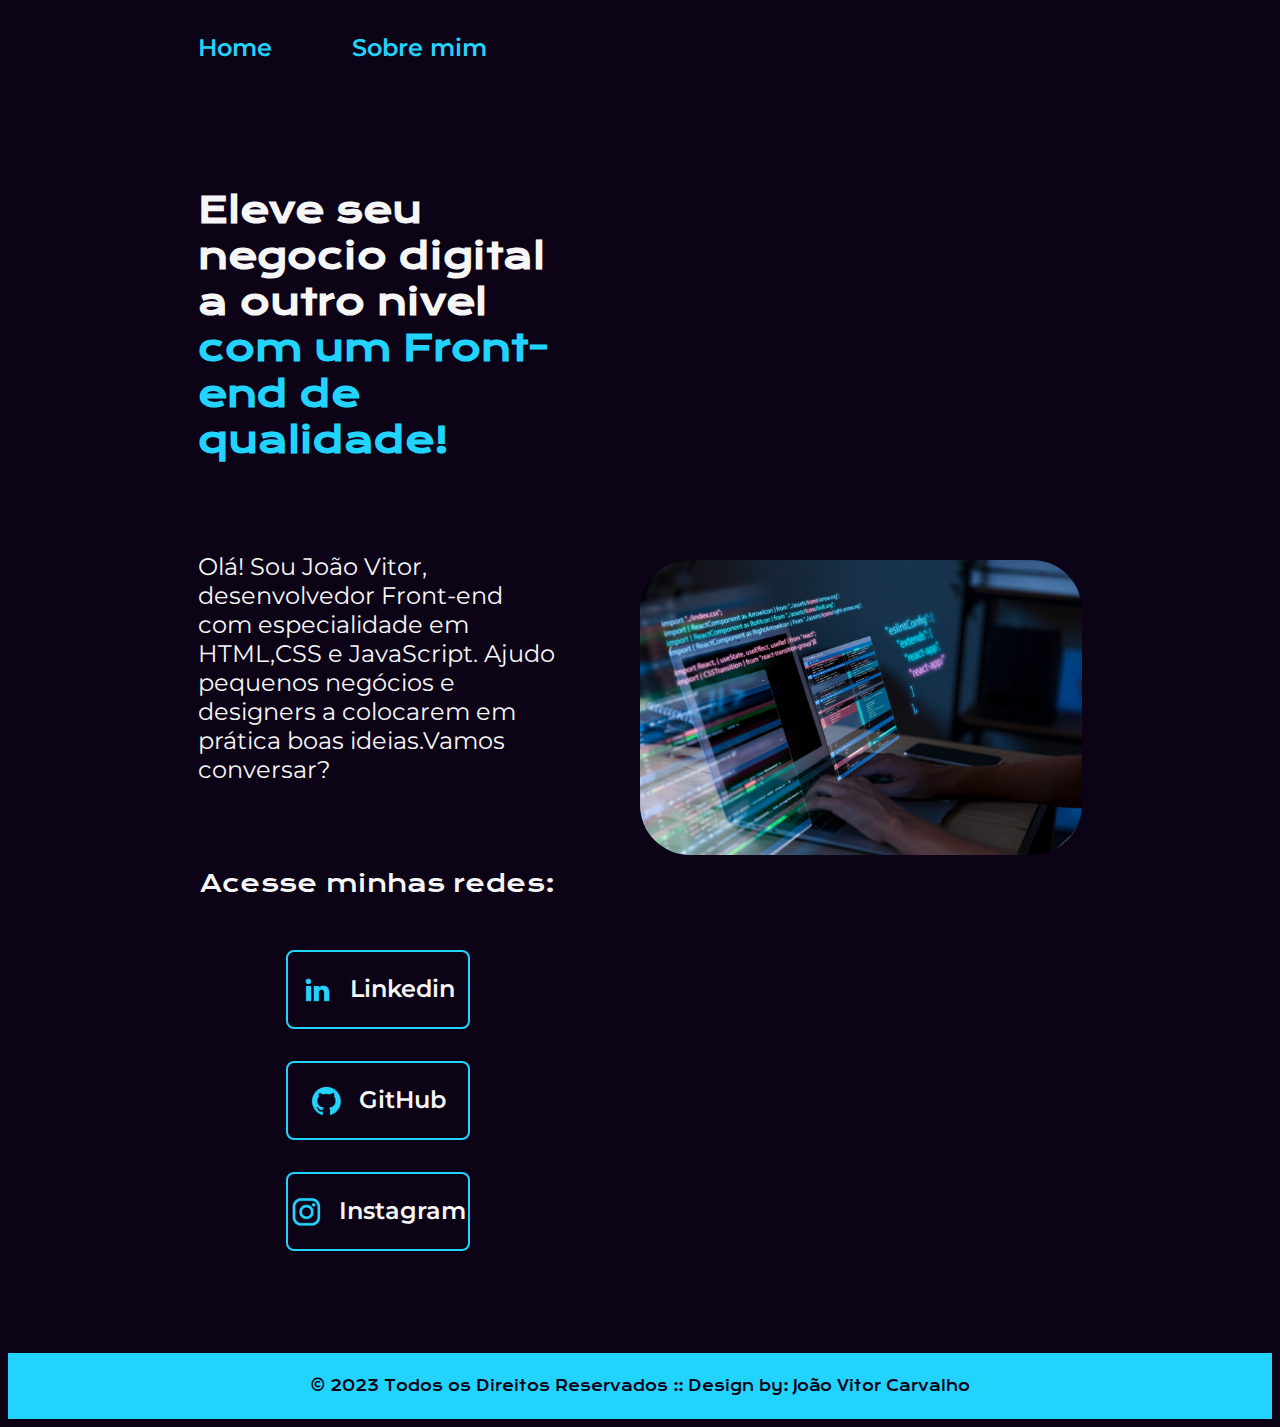
<file: index.html>
<!DOCTYPE html>
<html lang="pt-br">
<head>
    <meta charset="UTF-8">
    <meta name="viewport" content="width=device-width, initial-scale=1.0">
    <link rel="stylesheet" href="styles/style.css">
    <title>Portifolio</title>
</head>
<header class="cabecalho">
    <nav class="cabecalho_menu">
        <a class="home" href="index.html">Home</a>
        <a class="home" href="about.html">Sobre mim</a>
        <!--- <a class="home" href="projetos.html">Currículo</a> --->
    </nav>

</header>
<body>
    <main class="apresentacao">
        <section class="apresentacao_conteudo">
            <h1 class="apresentacao_titulo">Eleve seu negocio digital a outro nivel<strong class="titulo_destaque"> com um Front-end de qualidade!
            </strong></h1>
            <p class="apresentacao_texto">Olá! Sou João Vitor, desenvolvedor Front-end com especialidade em HTML,CSS e JavaScript.
               Ajudo pequenos negócios e designers a colocarem em prática boas ideias.Vamos conversar?</p>
            <div class="links">
                <h2 class="apresentacao_link">Acesse minhas redes:</h2>
               <a class="link_01" href="https://www.linkedin.com/in/joaovitorjvcl/">
                    <img src="imagens/linkedin.png" alt="github">
                    Linkedin
                </a>
                <a class="link_01" href="https://github.com/joaovitorjvc">
                    <img src="imagens/github.png" alt="github">
                    GitHub
                </a>
                <a class="link_01" href="https://www.instagram.com/joaovitorjvcl/">
                    <img src="imagens/instagram.png" alt="github">
                    Instagram
                </a>
            </div>
        </section>   
        <img class="foto_01" src="imagens/programando.jpg" alt="programando">  
    </main>
    <footer>
        <p>&copy; 2023 Todos os Direitos Reservados
            :: Design by: João Vitor Carvalho
        </p>
    </footer>
</body>
</html>
</file>
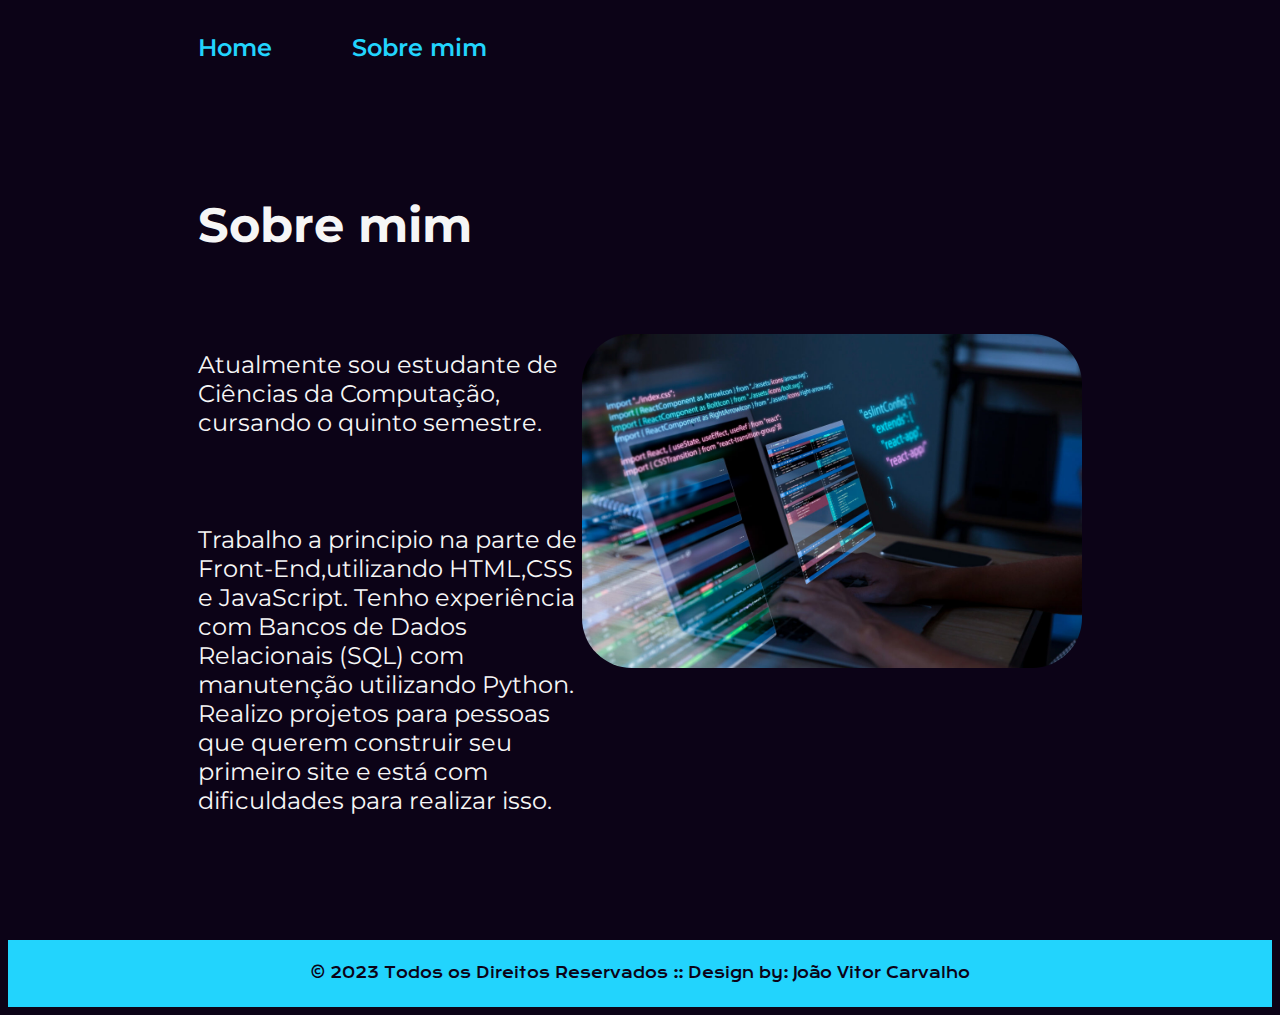
<file: about.html>
<!DOCTYPE html>
<html lang="pt-br">
<head>
    <meta charset="UTF-8">
    <meta name="viewport" content="width=device-width, initial-scale=1.0">
    <link rel="stylesheet" href="styles/style2.css">
    <title>Sobre mim</title>
</head>
<header class="cabecalho">
    <nav class="cabecalho_menu">
        <a class="home" href="index.html">Home</a>
        <a class="home" href="about.html">Sobre mim</a>
        <!---<a class="home" href="projetos.html">Currículo</a> --->
    </nav>

</header>
<body>
    <main class="about">
        <section class="about_text">
            <h1>Sobre mim</h1>
            <p>Atualmente sou estudante de Ciências da Computação, cursando o quinto semestre.</p>

            <p>Trabalho a principio na parte de Front-End,utilizando HTML,CSS e JavaScript. Tenho experiência com Bancos de Dados Relacionais (SQL) com manutenção utilizando Python. Realizo projetos para pessoas que querem construir seu primeiro site e está com dificuldades para realizar isso.
                  </p>
        </section>
        <img class="foto_02" src="imagens/programando.jpg" alt="programando"> 

    </main> 
    <footer class="rodape">
        <p>&copy; 2023 Todos os Direitos Reservados
            :: Design by: João Vitor Carvalho
        </p>
    </footer>   
</body>
</html>
</file>
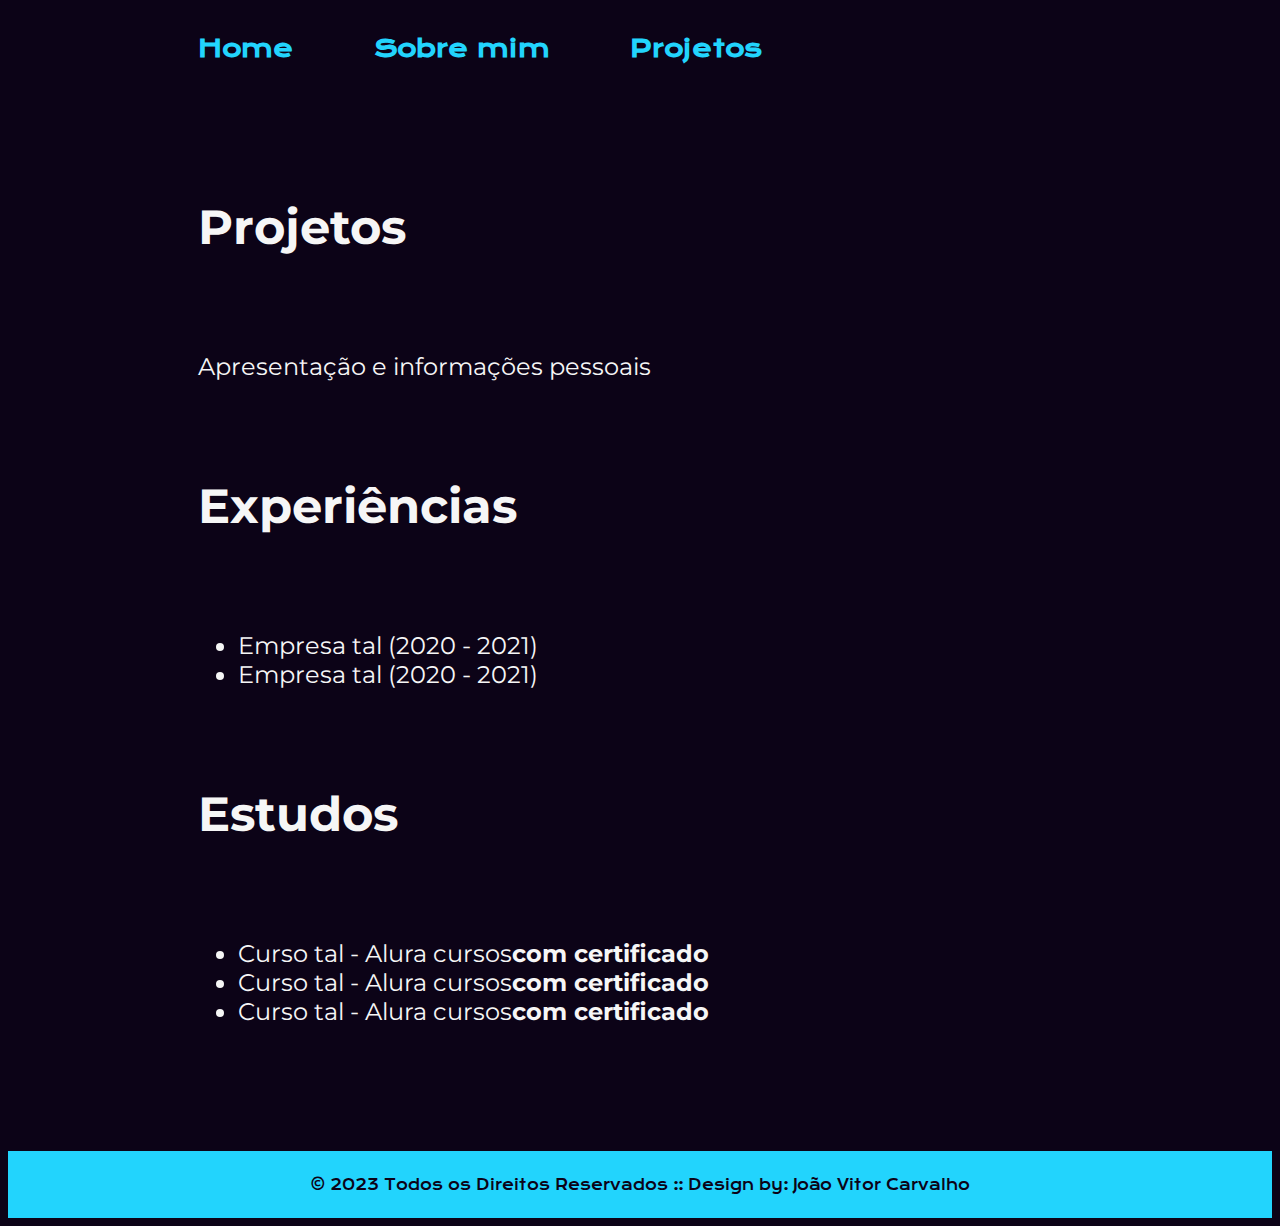
<file: projetos.html>
<!DOCTYPE html>
<html lang="pt-br">
<link rel="stylesheet" href="styles/style3.css">
<head>
    <meta charset="UTF-8">
    <meta name="viewport" content="width=device-width, initial-scale=1.0">
    <title>Projetos</title>
</head>
<header class="cabecalho">
    <nav class="cabecalho_menu">
        <a class="home" href="index.html">Home</a>
        <a class="home" href="about.html">Sobre mim</a>
        <a class="home" href="projetos.html">Projetos</a>
    </nav>
</header>
<body>
    <main>
        <section class="conteudo">
            <div class="apresentacao">
                <h1>Projetos</h1>
                <p>Apresentação e informações pessoais</p>
            </div>
            <div class="experiencia">
                <h1>Experiências</h1>
                <ul>
                    <li>Empresa tal (2020 - 2021)</li>
                    <li>Empresa tal (2020 - 2021)</li>
                </ul>
            </div>
            <div class="estudos">
                <h1>Estudos</h1>
                <ul>
                    <li>Curso tal - Alura cursos<strong>com certificado</strong></li>
                    <li>Curso tal - Alura cursos<strong>com certificado</strong></li>
                    <li>Curso tal - Alura cursos<strong>com certificado</strong></li>
                </ul>
            </div>
        </section>
    </main>
    <footer class="rotape">
        <p>&copy; 2023 Todos os Direitos Reservados
            :: Design by: João Vitor Carvalho
        </p>
    </footer >
    
</body>
</html>
</file>
<file: styles/style.css>
@import url('https://fonts.googleapis.com/css2?family=Krona+One&family=Montserrat:wght@400;600&display=swap');
:root {
    --cor-primaria: #0C0317;
    --cor-secundaria: #F6F6F6;
    --cor-terciaria: #22D4FD;
    --cor-hover: #272727;

    --fonte-primaria: 'Krona One', sans-serif;
    --fonte-secundaria: 'Montserrat', sans-serif;
}
body{

    box-sizing: border-box;
    background-color: var(--cor-primaria);
    color:var(--cor-secundaria);
}
.cabecalho{
    padding: 2% 0% 0% 15%;
}
.cabecalho_menu{
    display: flex;
    gap: 80px;
}
.home{
    font-family:var(--fonte-secundaria);
    font-size: 1.5rem;
    font-weight: 600;
    color:var(--cor-terciaria);
    text-decoration: none;
}

.apresentacao{
    padding: 8% 15%;
    display: flex;
    align-items: center;
    justify-content: space-between;
    gap: 82px;
    color: var(--cor-secundaria);
}
.apresentacao_conteudo{
    width: 50%;
    display: flex;
    flex-direction: column;
    gap: 40px;
    

}
.titulo_destaque{
    color: var(--cor-terciaria);
}
.apresentacao_titulo{
    font-size: 2.25rem;
    font-family: var(--fonte-primaria);
}
.apresentacao_texto{
    font-size: 1.5rem;
    font-family: var(--fonte-secundaria);
}
.links{
    display: flex;
    flex-direction: column;
    justify-content: space-between;
    align-items: center;
    gap: 32px;
}
.apresentacao_link{
    font-family: var(--fonte-primaria);
    font-weight: 400;
    font-size: 1.5rem;
}
.link_01{
    display: flex;
    justify-content: center;
    gap: 16px;
    border: 2px solid var(--cor-terciaria);
    width: 50%;
    text-align: center;
    border-radius: 8px;
    font-size: 1.5rem;
    font-weight: 600;
    padding: 21.5px 0;
    text-decoration: none;
    color: var(--cor-secundaria);
    font-family: var(--fonte-secundaria);
}
.link_01:hover{
    background-color: var(--cor-hover);
}
.foto_01{
    border-radius: 50px;
    width: 50%;

}

footer{
    background-color:var(--cor-terciaria) ;
    padding: 10px;
    text-align: center;
    justify-content: center;
    color: var(--cor-primaria);
    font-family: var(--fonte-primaria);
    font-size: 0.9rem;
    font-weight: 400;

    
}
@media(max-width: 1200px){
    .cabecalho{
        padding: 10%;
    }
    .cabecalho_menu{
        justify-content: center;
    }
    .apresentacao{
        flex-direction: column;
    }
    .apresentacao_conteudo{
        width: auto;
    }

}
</file>
<file: styles/style2.css>
@import url('https://fonts.googleapis.com/css2?family=Krona+One&family=Montserrat:wght@400;600&display=swap');
:root {
    --cor-primaria: #0C0317;
    --cor-secundaria: #F6F6F6;
    --cor-terciaria: #22D4FD;

    --fonte-primaria: 'Krona One', sans-serif;
    --fonte-secundaria: 'Montserrat', sans-serif;
}



body{

    box-sizing: border-box;
    background-color: var(--cor-primaria);
    color: #f6f6f6;
}
.cabecalho{
    padding: 2% 0% 0% 15%;
}
.cabecalho_menu{
    display: flex;
    gap: 80px;
}
.home{
    font-family: var(--fonte-secundaria);
    font-size: 1.5rem;
    font-weight: 600;
    color: #22D4FD;
    text-decoration: none;
}
.about{
    padding: 8% 15%;
    display: flex;
    align-items: center;
    justify-content: space-between;
}
.about_text{
    font-family: var(--fonte-secundaria);
    width: 650px;
    display: flex;
    flex-direction: column;
    font-size: 1.5rem;
    gap: 40px;
    
}
.foto_02 {
    border-radius: 50px;
    width: 500px;
    height: auto;
}
.rodape{
    background-color:var(--cor-terciaria) ;
    padding: 10px;
    text-align: center;
    justify-content: center;
    color: var(--cor-primaria);
    font-family: var(--fonte-primaria);
    font-size: 0.9rem;
    font-weight: 400;
}
</file>
<file: styles/style3.css>
@import url('https://fonts.googleapis.com/css2?family=Krona+One&family=Montserrat:wght@400;600&display=swap');
:root {
    --cor-primaria: #0C0317;
    --cor-secundaria: #F6F6F6;
    --cor-terciaria: #22D4FD;

    --fonte-primaria: 'Krona One', sans-serif;
    --fonte-secundaria: 'Montserrat', sans-serif;
}

body {
    box-sizing: border-box;
    background-color: var(--cor-primaria);
    color: var(--cor-secundaria);
}

.cabecalho {
    padding: 2% 0% 0% 15%;
}

.cabecalho_menu {
    display: flex;
    gap: 80px;
}

.home {
    font-family: var(--fonte-primaria);
    font-size: 1.5rem;
    font-weight: 600;
    color: var(--cor-terciaria);
    text-decoration: none;
}

.conteudo {
    padding: 8% 15%;
    display: flex;
    flex-direction: column;
    align-items: flex-start;
    gap: 40px;
    justify-content: space-between;
}

.apresentacao {
    font-family: var(--fonte-secundaria);
    width: 650px;
    display: flex;
    flex-direction: column;
    font-size: 1.5rem;
    gap: 40px;
}

.experiencia {
    font-family: var(--fonte-secundaria);
    width: 650px;
    display: flex;
    flex-direction: column;
    font-size: 1.5rem;
    gap: 40px;
}
.estudos {
    font-family: var(--fonte-secundaria);
    width: 650px;
    display: flex;
    flex-direction: column;
    font-size: 1.5rem;
    gap: 40px;
}
footer{
    background-color:var(--cor-terciaria) ;
    padding: 10px;
    text-align: center;
    justify-content: center;
    color: var(--cor-primaria);
    font-family: var(--fonte-primaria);
    font-size: 0.9rem;
    font-weight: 400;

    
}
</file>
